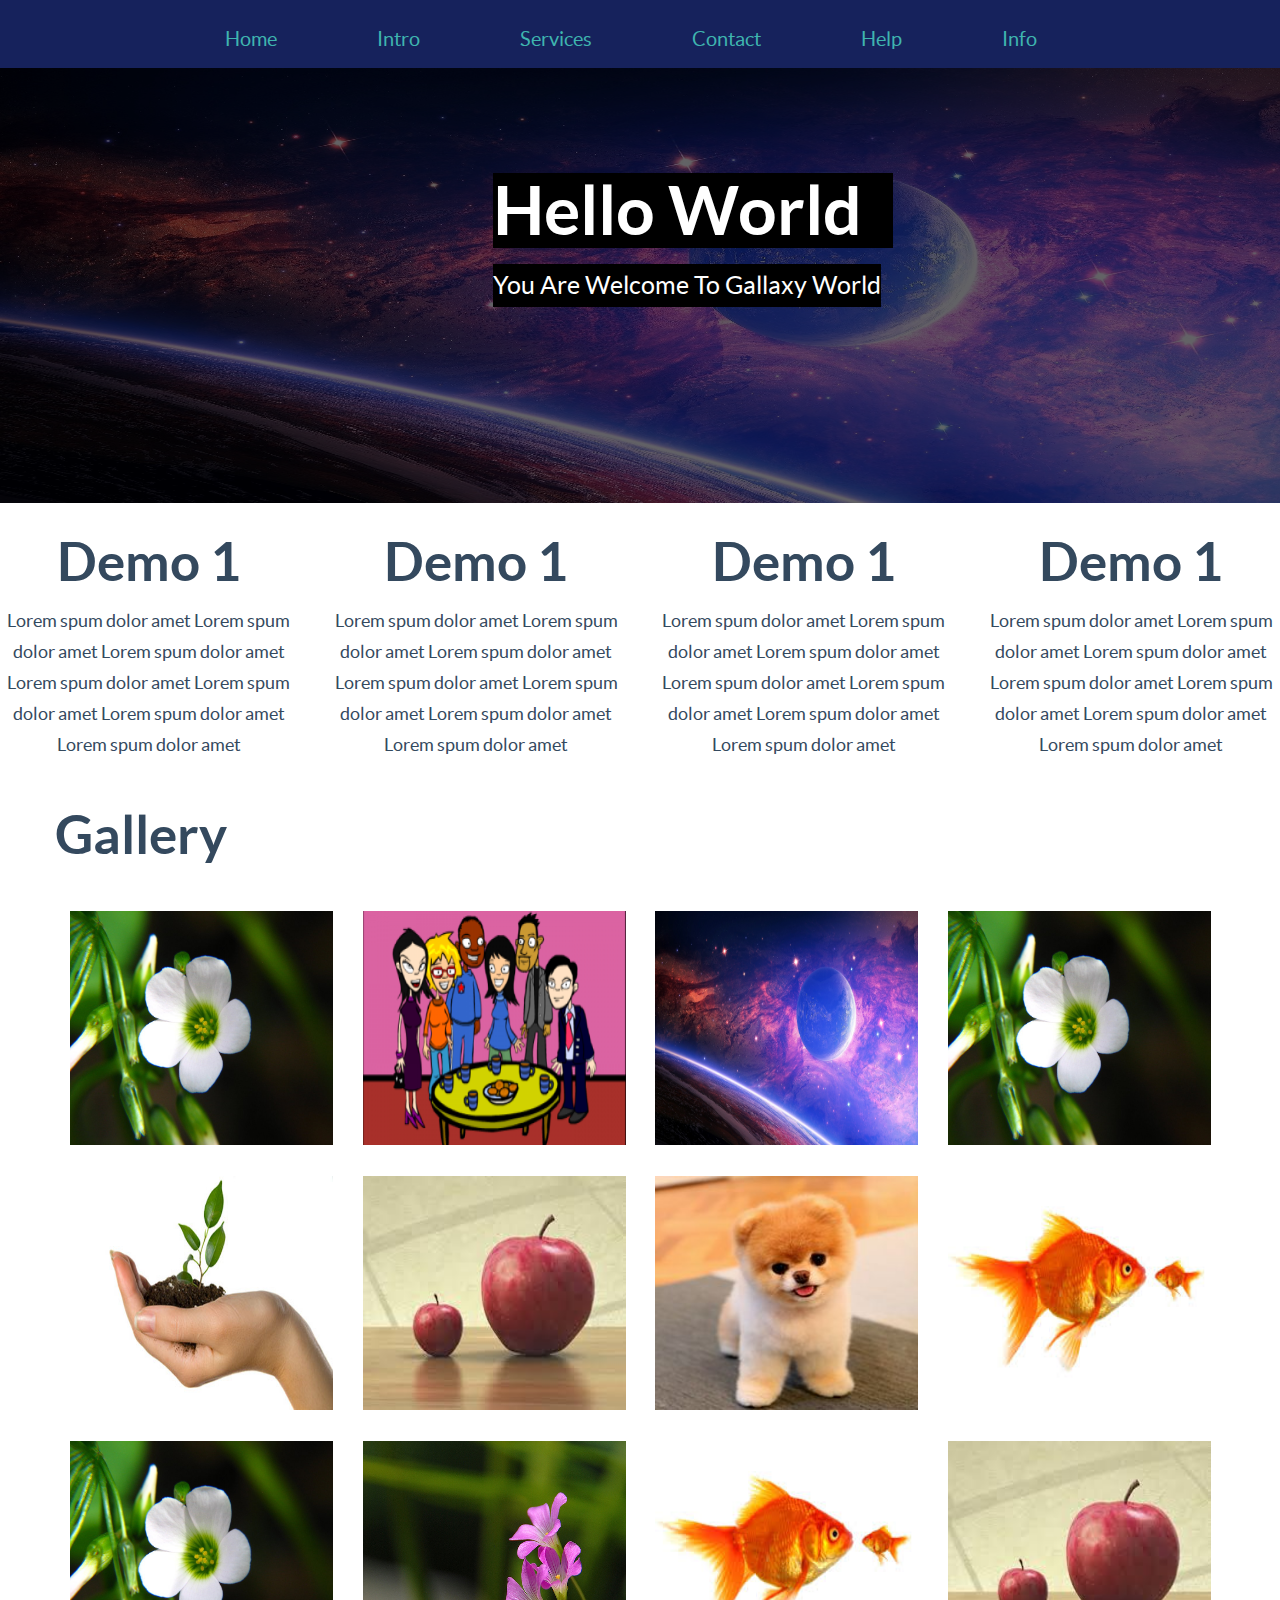
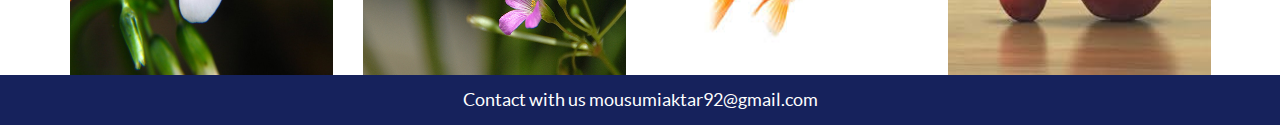
<file: index.html>
<!DOCTYPE html>
<html lang="en">
  <head>
    <meta charset="utf-8">
    <title>Flat UI Free 101 Template</title>
    <meta name="viewport" content="width=device-width, initial-scale=1.0">

    <!-- Loading Bootstrap -->
    <link href="css/vendor/bootstrap/css/bootstrap.min.css" rel="stylesheet"/>

    <!-- Loading Flat UI -->
    <link href="css/flat-ui.min.css" rel="stylesheet"/>

    <link rel="shortcut icon" href="img/favicon.ico"/>
    <link rel="stylesheet" href="css/style.css"/>

    <!-- HTML5 shim, for IE6-8 support of HTML5 elements. All other JS at the end of file. -->
    <!--[if lt IE 9]>
      <script src="js/vendor/html5shiv.js"></script>
      <script src="js/vendor/respond.min.js"></script>
    <![endif]-->
  </head>
  <body>
  <!--this is Header area start-->
  	<div class="bg-1">
		<div class=".container">
			<div class="row main">
				<div class="col-md-12">
					<div class="menu">
						<ul>
							<li><a href="#">Home</a></li>
							<li><a href="#">Intro</a></li>
							<li><a href="#">Services</a></li>
							<li><a href="#">Contact</a></li>
							<li><a href="#">Help</a></li>
							<li><a href="#">Info</a></li>
						</ul>
					</div>
				</div>
			</div>
		</div>
    </div>
 <!--this is Header area end-->

<div class=".container">
	<div class="row">
		<div class="col-md-12">
			<div class="background">
				<img src="img/HD-Space-Wallpapers.jpg"  alt=""/>
			</div>
			<div class="bg">
			
			</div>
			<div class="demo">
				<h2>Hello World</h2>
				<p>You Are Welcome To Gallaxy World</p>
			</div>
		</div>
	</div>
</div>

<div class=".container">
	<div class="row">
		<div class="col-md-3">
			<div class="demoo">
				<i class="fa fa-user"></i>
				<h2>Demo 1</h2>
				<p>
				Lorem spum dolor amet
				Lorem spum dolor amet
				Lorem spum dolor amet
				Lorem spum dolor amet
				Lorem spum dolor amet
				Lorem spum dolor amet
				Lorem spum dolor amet
				</p>
			</div>
			
		</div>
		<div class="col-md-3">
			<div class="demoo">
				<i class="fa fa-user"></i>
				<h2>Demo 1</h2>
				<p>
				Lorem spum dolor amet
				Lorem spum dolor amet
				Lorem spum dolor amet
				Lorem spum dolor amet
				Lorem spum dolor amet
				Lorem spum dolor amet
				Lorem spum dolor amet
				</p>
			</div>
			
		</div>
		<div class="col-md-3">
			<div class="demoo">
				<i class="fa fa-user"></i>
				<h2>Demo 1</h2>
				<p>
				Lorem spum dolor amet
				Lorem spum dolor amet
				Lorem spum dolor amet
				Lorem spum dolor amet
				Lorem spum dolor amet
				Lorem spum dolor amet
				Lorem spum dolor amet
				</p>
			</div>
			
		</div>
		<div class="col-md-3">
			<div class="demoo">
				<i class="fa fa-user"></i>
				<h2>Demo 1</h2>
				<p>
				Lorem spum dolor amet
				Lorem spum dolor amet
				Lorem spum dolor amet
				Lorem spum dolor amet
				Lorem spum dolor amet
				Lorem spum dolor amet
				Lorem spum dolor amet
				</p>
			</div>
			
		</div>
	</div>
</div>
<div class="container">
	<div class="row">
		<h2>Gallery</h2>
		<div class="col-md-3">
			<div class="first_1">
				<img src="img/20-small-flowers.jpg"/>
			</div>
		</div>
				<div class="col-md-3">
			<div class="first_1">
				<img src="img/BigCitySmallWorld.png"/>
			</div>
		</div>
				<div class="col-md-3">
			<div class="first_1">
				<img src="img/HD-Space-Wallpapers.jpg"/>
			</div>
		</div>
				<div class="col-md-3">
			<div class="first_1">
				<img src="img/20-small-flowers.jpg"/>
			</div>
		</div>
				<div class="col-md-3">
			<div class="first_1">
				<img src="img/seo-for-small-business.jpg"/>
			</div>
		</div>
				<div class="col-md-3">
			<div class="first_1">
				<img src="img/images.jpg"/>
			</div>
		</div>
				<div class="col-md-3">
			<div class="first_1">
				<img src="img/4947739-boo-dog-wallpaper-hd.jpg"/>
			</div>
		</div>		<div class="col-md-3">
			<div class="first_1">
				<img src="img/download.jpg"/>
			</div>
		</div>
				<div class="col-md-3">
			<div class="first_1">
				<img src="img/20-small-flowers.jpg"/>
			</div>
		</div>		<div class="col-md-3">
			<div class="first_1">
				<img src="img/35-small-flowers.jpg"/>
			</div>
		</div>		<div class="col-md-3">
			<div class="first_1">
				<img src="img/download.jpg"/>
			</div>
		</div>		<div class="col-md-3">
			<div class="first_1">
				<img src="img/images.jpg"/>
			</div>
		</div>
		
	</div>
</div>

<div class=".container">
	<div class="row">
		<div class="col-md-12">
			<div class="footer">
				<p>Contact with us mousumiaktar92@gmail.com</p>
			</div>
		</div>
	</div>
</div>

    <!-- jQuery (necessary for Flat UI's JavaScript plugins) -->
    <script src="js/vendor/jquery.min.js"></script>
    <!-- Include all compiled plugins (below), or include individual files as needed -->
    <script src="js/vendor/video.js"></script>
    <script src="js/flat-ui.min.js"></script>

  </body>
</html>
</file>
<file: css/style.css>
*{
	margin]:0;
	padding:0
}
.main{
	width: 960px;
    margin: auto;
}
.bg-1{
    background: #16225c;
    height: 68px;
    width: 100%;
}
.menu ul{
	margin:0;
	padding:0
}
.menu ul li{
	float:left;
	list-style:none
}
.menu ul li a{
    padding: 10px 50px;
    display: block;
    margin-top: 12px;
    color: #3fb5af;
    font-size: 20px;
    text-decoration: none;
}
.menu ul li a:hover{color:white}
.background{    
	height: 435px;
    width: 100%;}
.background img{
	height: 435px;
    width: 100%;
}
.bg{
    height: 435px;
    width: 100%;
    background: rgba(0, 0, 5, 0.61);
    position: absolute;
    margin-top: -435px;
}
.demo{
	height: 300px;
    width: 400px;
    position: absolute;
    margin-top: -360px;
	margin-left: 493px;

}
.demo h2{
	color: white;
    font-size: 68px;
	    background: black;
}
.demo p{
    color: white;
    font-size: 25px;
    margin-top: 1px;
    position: absolute;
    background: black;
}
.demoo{
	    text-align: center;
}
.demoo i{}
.demoo h2{}
.demoo p{}
.first_1{}
.first_1 img{
	    height: 234px;
    width: 263px;
    margin-top: 31px;
}
.footer{
	background: #16225c;
    height: 50px;
    text-align: center;
}
.footer p{
	    color: white;
    padding: 10px 10px;
}
.{}
.{}
.{}
.{}
.{}
.{}
.{}
.{}
.{}
.{}
.{}
.{}
.{}
.{}
.{}
.{}
.{}
.{}
.{}
.{}
.{}
.{}
.{}
.{}
.{}
.{}
.{}
.{}
.{}
.{}
.{}
.{}
.{}
.{}
.{}
.{}
.{}
.{}
.{}
.{}
.{}
</file>
